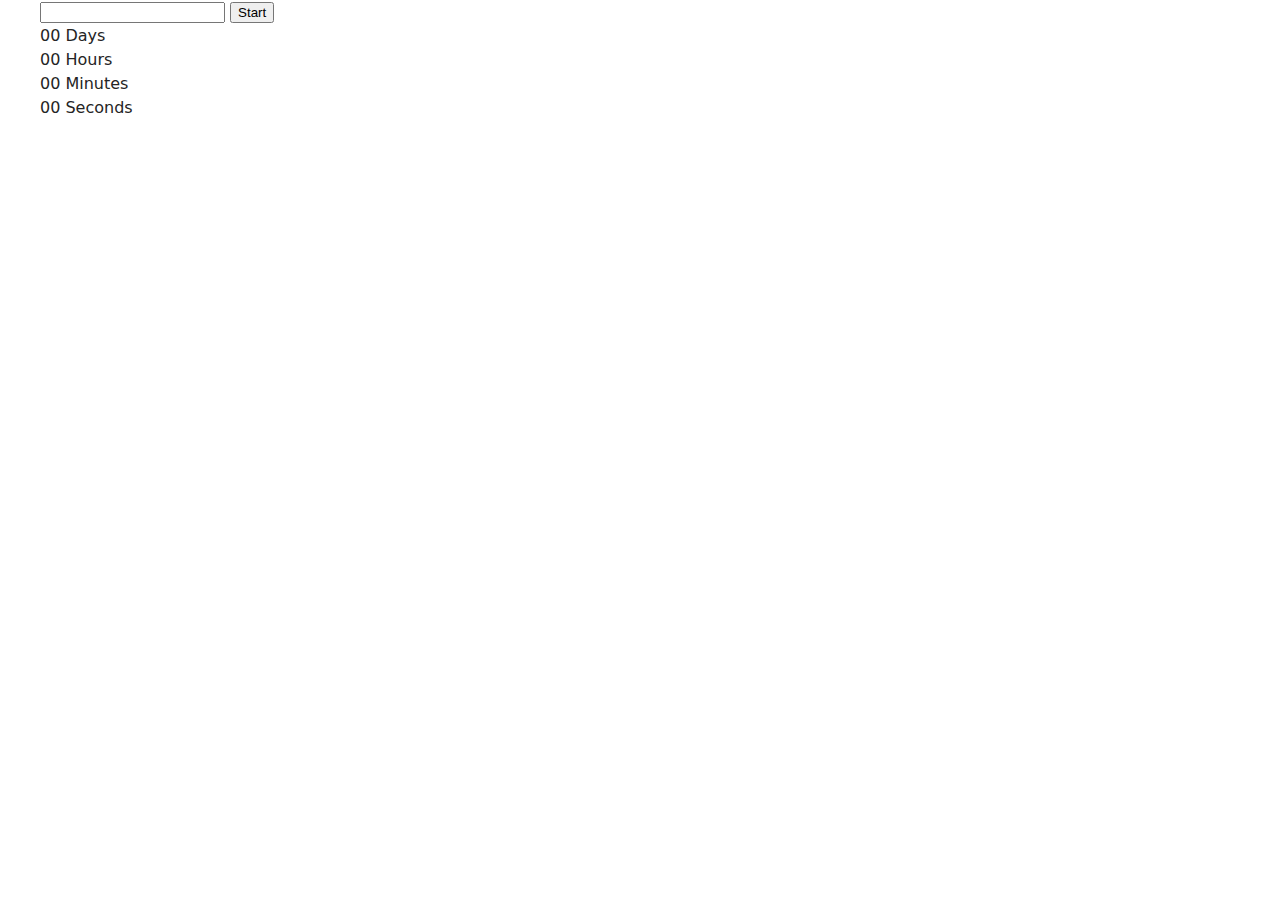
<file: src/1-timer.html>
<!DOCTYPE html>
<html lang="en">
  <head>
    <meta charset="UTF-8" />
    <meta http-equiv="X-UA-Compatible" content="IE=edge" />
    <meta name="viewport" content="width=device-width, initial-scale=1.0" />
    <title>Timer</title>
    <link rel="stylesheet" href="./css/styles.css" />
  </head>
  <body>
    <main>
      <div class="container">
        <load src="./partials/back-link.html" />

        <input type="text" id="datetime-picker" />
        <button type="button" data-start>Start</button>

        <div class="timer">
          <div class="field">
            <span class="value" data-days>00</span>
            <span class="label">Days</span>
          </div>
          <div class="field">
            <span class="value" data-hours>00</span>
            <span class="label">Hours</span>
          </div>
          <div class="field">
            <span class="value" data-minutes>00</span>
            <span class="label">Minutes</span>
          </div>
          <div class="field">
            <span class="value" data-seconds>00</span>
            <span class="label">Seconds</span>
          </div>
        </div>
      </div>
    </main>
    <script type="module" src="./js/1-timer.js"></script>
  </body>
</html>
</file>
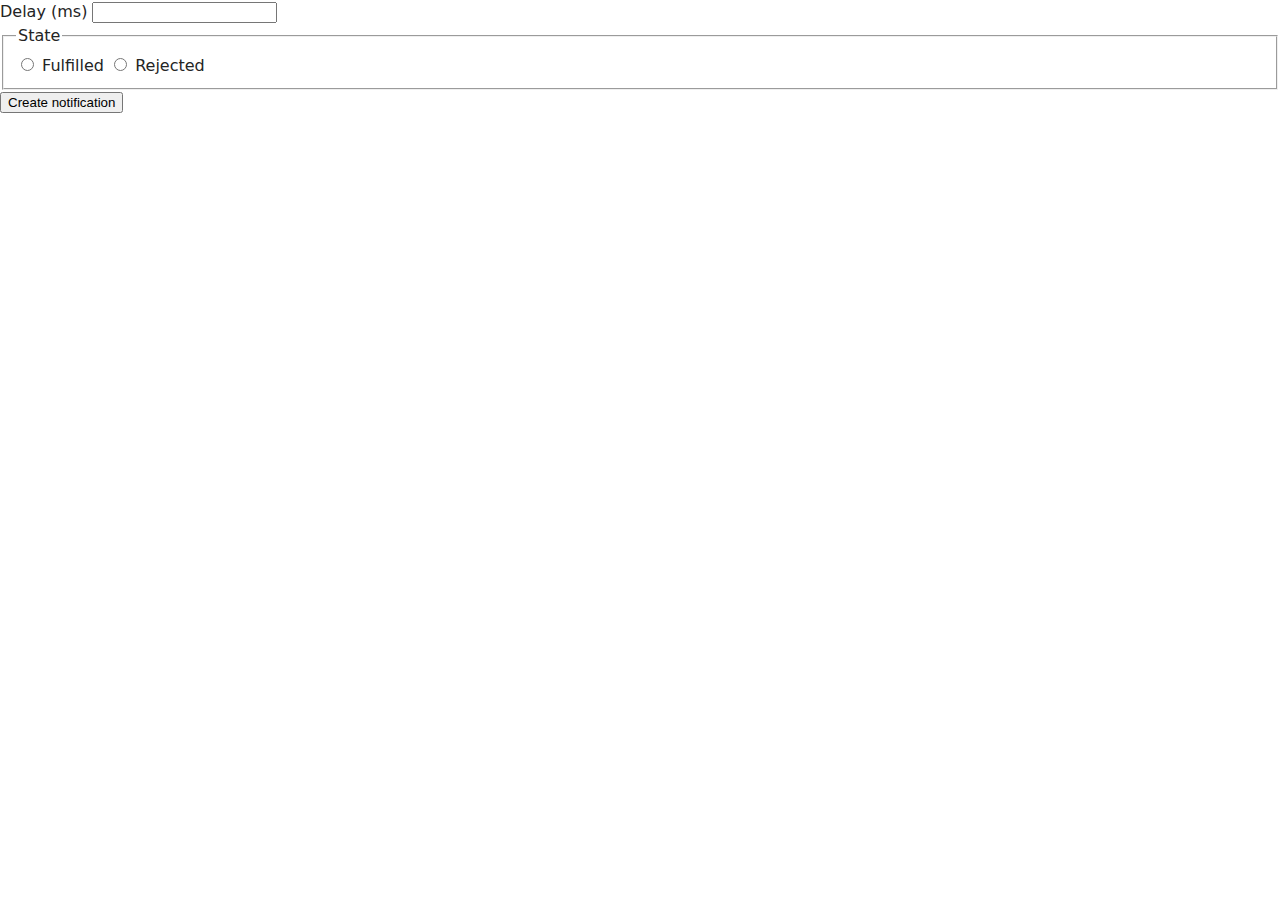
<file: src/2-snackbar.html>
<!DOCTYPE html>
<html lang="en">
  <head>
    <meta charset="UTF-8" />
    <meta http-equiv="X-UA-Compatible" content="IE=edge" />
    <meta name="viewport" content="width=device-width, initial-scale=1.0" />
    <title>Snackbar</title>
    <link rel="stylesheet" href="./css/styles.css" />
  </head>
  <body>
    <main>
      <div class="container">
        <load src="./partials/back-link.html" />
      </div>
      <form class="form">
        <label class=" label-delay">
          Delay (ms) </label>
          <input class="input-delay" type="number" name="delay" required />
        </label>

        <fieldset>
          <legend>State</legend>
          <label>
            <input type="radio" name="state" value="fulfilled" required />
            Fulfilled
          </label>
          <label>
            <input type="radio" name="state" value="rejected" required />
            Rejected
          </label>
        </fieldset>

        <button class="btn-snackbar" type="submit">Create notification</button>
      </form>
    </main>
    <script type="module" src="./js/2-snackbar.js"></script>
  </body>
</html>
</file>
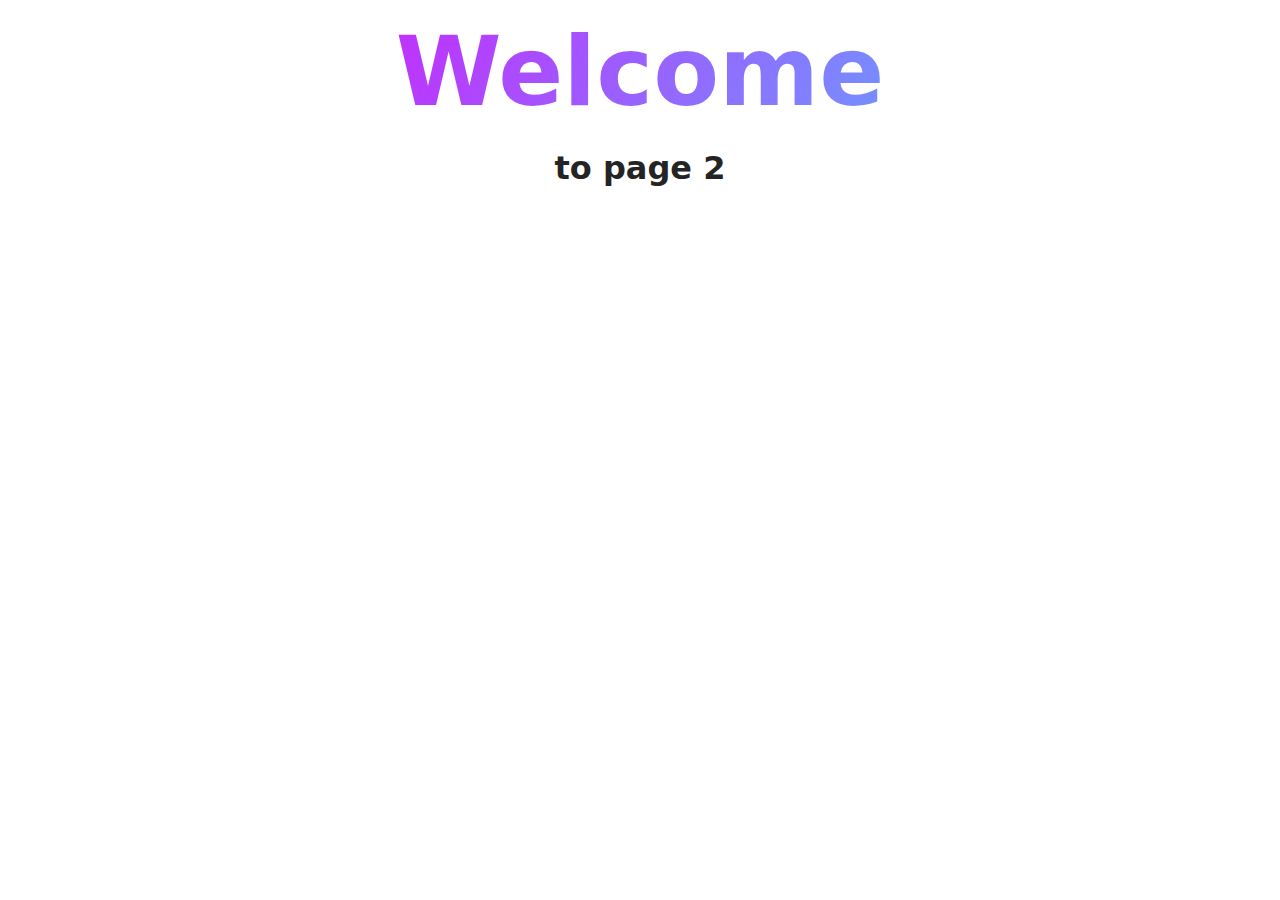
<file: src/page-2.html>
<!DOCTYPE html>
<html lang="en">
  <head>
    <meta charset="UTF-8" />
    <meta http-equiv="X-UA-Compatible" content="IE=edge" />
    <meta name="viewport" content="width=device-width, initial-scale=1.0" />
    <title>Page 2</title>
    <link rel="stylesheet" href="./css/styles.css" />
  </head>
  <body>
    <load
      src="./partials/header.html"
      icon-path="./img/sprite.svg#logo"
      highlight-act="active"
    />

    <main>
      <div class="container">
        <h1 class="main-title">
          <span class="main-title-gradient">Welcome</span> to page 2
        </h1>
        <load src="./partials/back-link.html" />
      </div>
    </main>

    <load src="./partials/footer.html" />
  </body>
</html>
</file>
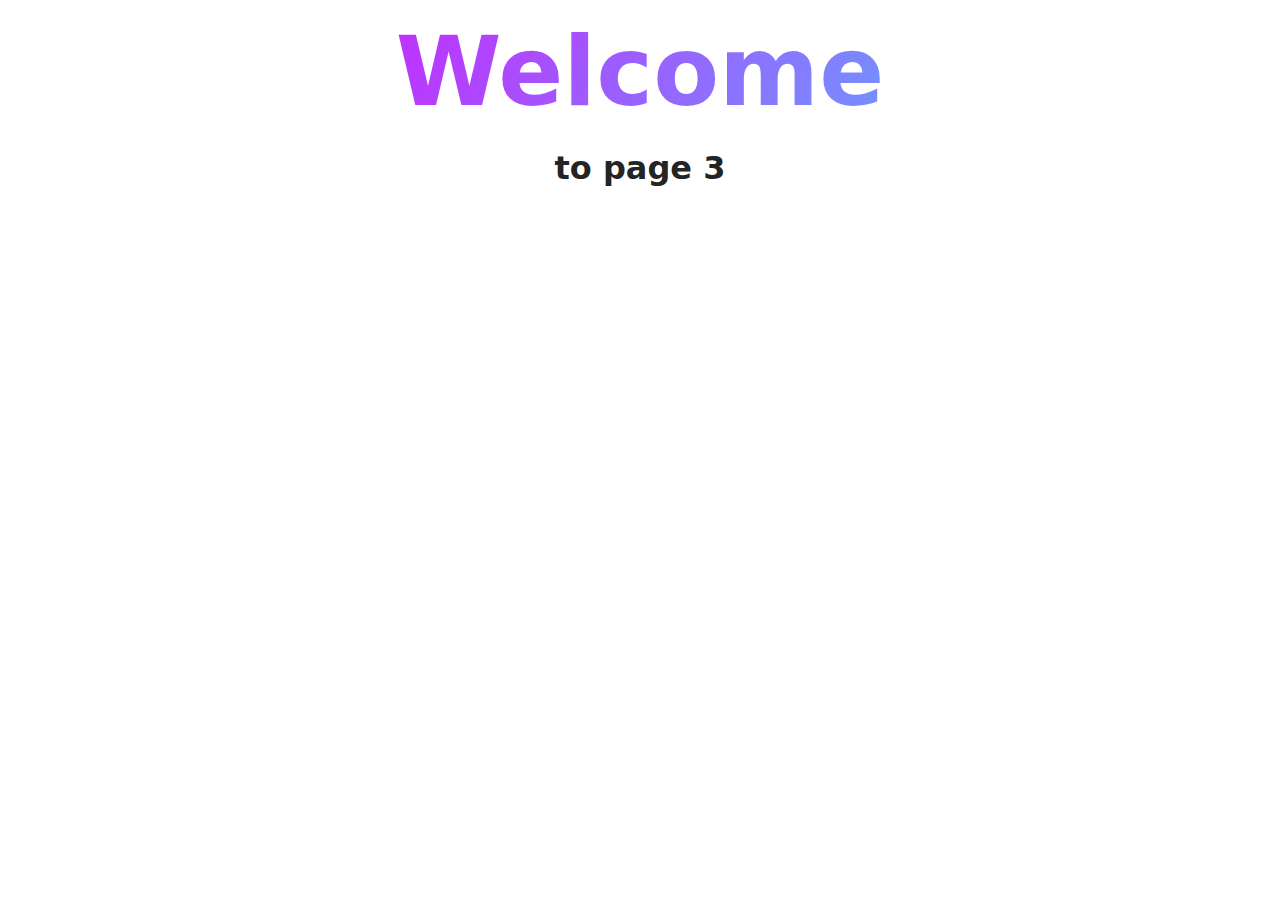
<file: src/page-3.html>
<!DOCTYPE html>
<html lang="en">
  <head>
    <meta charset="UTF-8" />
    <meta http-equiv="X-UA-Compatible" content="IE=edge" />
    <meta name="viewport" content="width=device-width, initial-scale=1.0" />
    <title>Page 3</title>
    <link rel="stylesheet" href="./css/styles.css" />
  </head>
  <body>
    <load
      src="./partials/header.html"
      icon-path="./img/sprite.svg#logo"
      highlight-curr="active"
    />

    <main>
      <div class="container">
        <h1 class="main-title">
          <span class="main-title-gradient">Welcome</span> to page 3
        </h1>
        <load src="./partials/back-link.html" />
      </div>
    </main>

    <load src="./partials/footer.html" />
  </body>
</html>
</file>
<file: src/css/styles.css>
/**
  |============================
  | include css partials with
  | default @import url()
  |============================
*/
/* Common styles */
@import url('./reset.css');
@import url('./base.css');
@import url('./container.css');
@import url('./animations.css');

/* Sections style */
@import url('./header.css');
@import url('./vite-promo.css');
@import url('./badges.css');
@import url('./back-link.css');
@import url('./footer.css');
</file>
